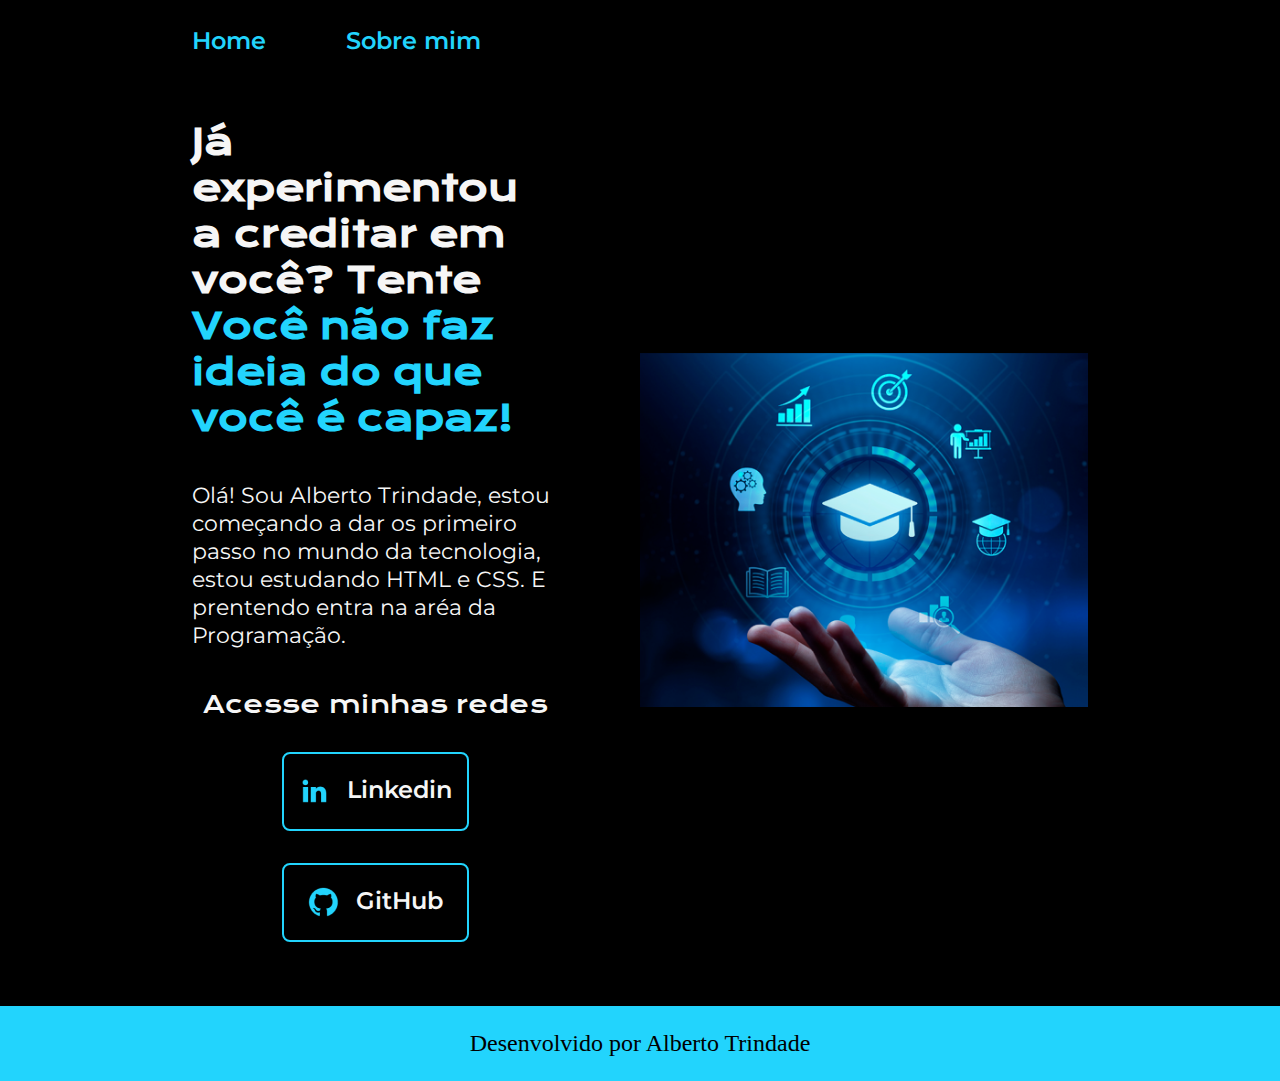
<file: index.html>
﻿<!DOCTYPE html>
<html lang="pt-br">
<head>
    <meta charset="UTF-8">
    <meta http-equiv="X-UA-Compatible" content="IE=edge">
    <meta name="viewport" content="width=device-width, initial-scale=1.0">
    <title>Sobre Mim</title>
    <link rel="stylesheet" href="./styles/style.css">
</head>
<body>
    <header class="cabecalho">
        <nav class="cabecalho__menu">
            <a class="cabecalho__link" href="index.html">Home</a>
            <a class="cabecalho__link" href="about.html">Sobre mim</a>
        </nav>
    </header>
    
        <main class="apresentacao">
            <section class="apresentacao__conteudo">
                <h1 class="apresentacao__titulo"> Já experimentou a creditar 
                    em você? Tente  <strong  class="titulo__destaque"> Você não 
                        faz ideia do que você é capaz!
                </strong> </h1>
                <p class="apresentacao__texto">
                    Olá! Sou Alberto Trindade, estou começando a dar 
                    os primeiro passo no mundo da tecnologia, 
                    estou estudando HTML e CSS. E prentendo 
                    entra na aréa da Programação.
                    
                </p>
                <div class="apresentacao__links" >
                    <h2 class="apresentacao__subtitulo" > Acesse minhas redes </h2>
                    <a class="apresentacao__links__navegacao" href="https://www.linkedin.com/in/alberto-trindade-08686a285/">
                        <img src="./fotos/linkedin.png"> Linkedin
                    </a>
                    <a class="apresentacao__links__navegacao" href="https://github.com/Betinho07">
                        <img src="./fotos/github.png">GitHub
                    </a>
                </div>
            </section>
            <img class="apresentacao__imagem" src="./fotos/alberto1233.png" alt="Foto da Joana Santos progrmando">
        </main>
    
    <footer class="rodape">
        <p>Desenvolvido por Alberto Trindade </p>
    </footer>
</body>
</html>
</file>
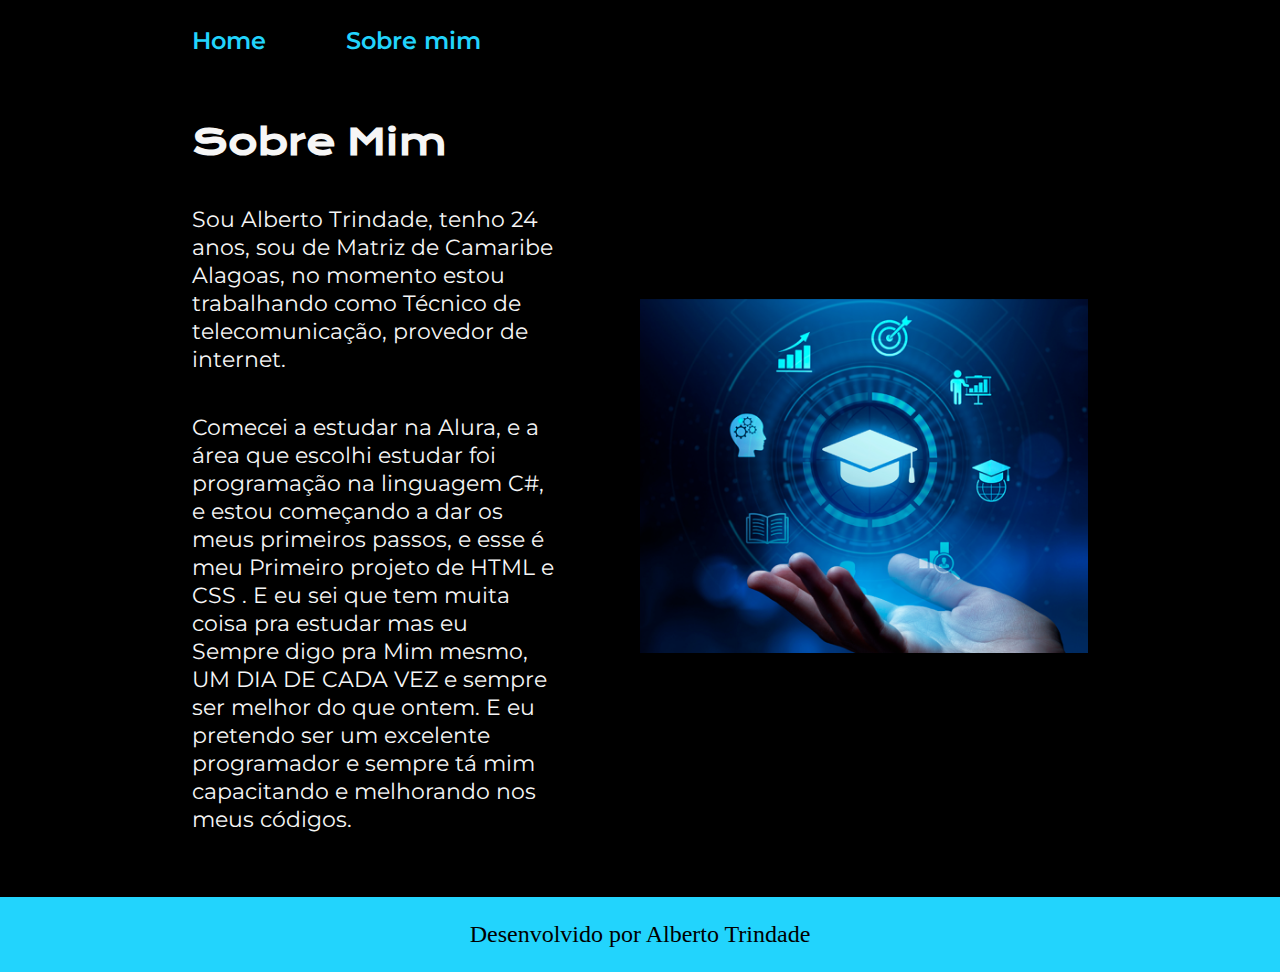
<file: about.html>
﻿<!DOCTYPE html>
<html lang="en">
<head>
    <meta charset="UTF-8">
    <meta http-equiv="X-UA-Compatible" content="IE=edge">
    <meta name="viewport" content="width=device-width, initial-scale=1.0">
    <title>Sobre Mim</title>
    <link rel="stylesheet" href="./styles/style.css" >
</head>
<body>
    <header class="cabecalho">
        <nav class="cabecalho__menu">
            <a class="cabecalho__link" href="index.html">Home</a>
            <a class="cabecalho__link" href="about.html">Sobre mim</a>
        </nav>
    </header>
       <main class="apresentacao">
           <section class="apresentacao__conteudo">
               <h1 class="apresentacao__titulo"> Sobre Mim </h1>
               <p class="apresentacao__texto">
                   Sou Alberto Trindade, tenho 24 anos, sou de Matriz 
                   de Camaribe Alagoas, no momento estou trabalhando 
                   como Técnico de telecomunicação, provedor de internet.
               </p>
               <p class="apresentacao__texto">
                   Comecei a estudar na Alura,  e a área que escolhi estudar
                   foi programação na linguagem C#, e estou começando a dar 
                   os meus primeiros passos, e esse é meu Primeiro projeto
                   de HTML e CSS . E eu sei que tem muita  coisa pra estudar
                   mas  eu Sempre digo pra Mim mesmo, UM DIA DE CADA VEZ  e sempre 
                   ser melhor do que ontem.
                   E eu pretendo ser um excelente programador e sempre tá mim 
                   capacitando e melhorando nos meus códigos.
               </p>
           </section>
           <img class="apresentacao__imagem" src="./fotos/alberto1233.png"alt=" imagem de tecnologia" >
       </main>
    <footer class="rodape" >
        <p>Desenvolvido por Alberto Trindade </p>
    </footer>
</body>
</html>
</file>
<file: styles/style.css>
@import url('https://fonts.googleapis.com/css2?family=Krona+One&family=Montserrat:wght@400;600&display=swap');


:root {
    --cor-1: #000000;
    --cor-2: #F6F6F6;
    --cor-3: #22D4FD;
    --cor-4: #272727;

    --fonte-1: 'Krona One', sans-serif;
    --fonte-2: 'Montserrat', sans-serif;
}
*{
    margin: 0;
    padding: 0;
}
body{
    box-sizing: border-box;
    background-color: var(--cor-1);
    color: var(--cor-2);
}
.cabecalho{
    padding: 2% 0% 0% 15%;
}
.cabecalho__menu{
    display: flex;
    gap: 80px;
}
.cabecalho__link{
    font-family: var(--fonte-2);
    font-size: 1.5rem;
    font-weight: 600;
    color: var(--cor-3);
    text-decoration: none;
}
.apresentacao{
    padding: 5% 15% ;
    display: flex;
    align-items: center;
    justify-content: space-between;
    gap: 82px;
}
.apresentacao__conteudo{
    width: 50%;
    display: flex;
    flex-direction: column;
    gap: 40px;
}
.apresentacao__titulo{
    font-size: 2.25rem;
    font-family: var(--fonte-1);
}
.titulo__destaque{
    color: var(--cor-3);
    gap: 4px;
}
.apresentacao__texto{
    font-size: 1.4rem;
    font-family: var(--fonte-2);
    gap: 14px;
}
.apresentacao__texto1{
    font-size: 1.4rem;
    font-family: var(--fonte-2);
    
}
.apresentacao__links{
    display: flex;
    flex-direction: column;
    justify-content: space-around;
    align-items: center;
    font-size: 24px;
    gap: 32px;

}
.apresentacao__subtitulo{
    font-family: var(--fonte-1);
    font-weight: 400;
    font-size: 1.5rem;
}
.apresentacao__links__navegacao{
    
    display: flex;
    justify-content: center;
    gap: 16px;
    border: 2px solid var(--cor-3);
    width: 50%;
    text-align: center;
    border-radius: 8px;
    font-size: 1.5rem;
    font-weight: 600;
    padding: 21.5px 0;
    text-decoration: none;
    color: var(--cor-2);
    font-family: var(--fonte-2);
}
.apresentacao__links__navegacao:hover{
    background-color: dimgray;
   
}
.apresentacao__imagem{
    width: 50%;
}
.rodape{
    color: var(--cor-1);
    background-color: var(--cor-3);
    padding: 24px;
    text-align: center;
    font: var(--fonte-2);
    font-size: 1.5rem;
    font-weight: 400;
}
@media (max-width: 1200px) {
    .cabecalho{
        padding: 10px;
    }
    .cabecalho__menu{
       justify-content: center;
    }
    .apresentacao{
        flex-direction: column-reverse;
        padding: 5%;
    }
    .apresentacao__conteudo{
        width: 100%;
    }
}
</file>
